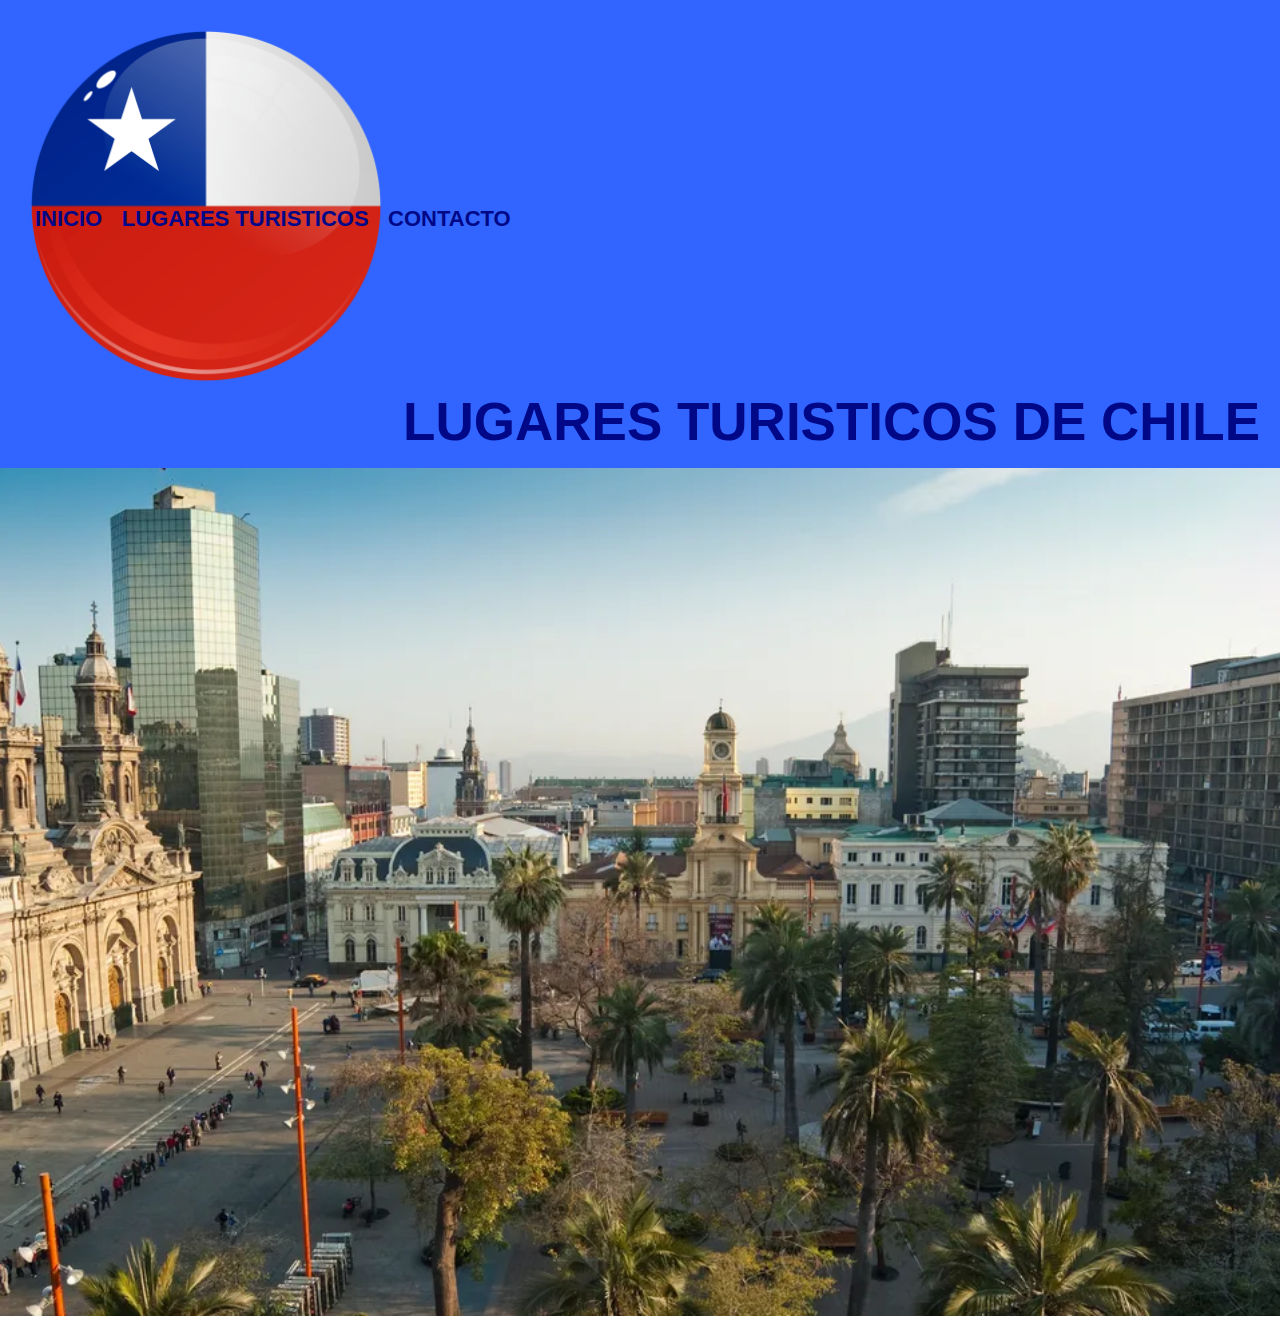
<file: Turismo-Wb-Chile/index.html>
<!DOCTYPE html>

<html lang="utf-8">
	<head>
		<meta charset="utf-8">
		<title> Inicio</title>
		<link rel="stylesheet" href="reset.css">
		<link rel="stylesheet" href="style.css">
	</head>
	<body>
		<header>
			<div class="caja">
				<h1><img class="a" src="imagenes/logo.png"></h1> 
				<h2 class="titu"> Lugares turisticos de chile</h2>
				<nav>

					<ul> 
						<li><a href="index.html">Inicio</a></li>
						<li><a href="lugares.html">Lugares turisticos</a></li>
						<li><a href="contacto.html">Contacto</a></li>
					</ul>
				</nav>
			</div>
		</header>
		<main>
			<img class = "turistico" src="imagenes/111.PNG">
		</main>
	</body>
</html>
</file>
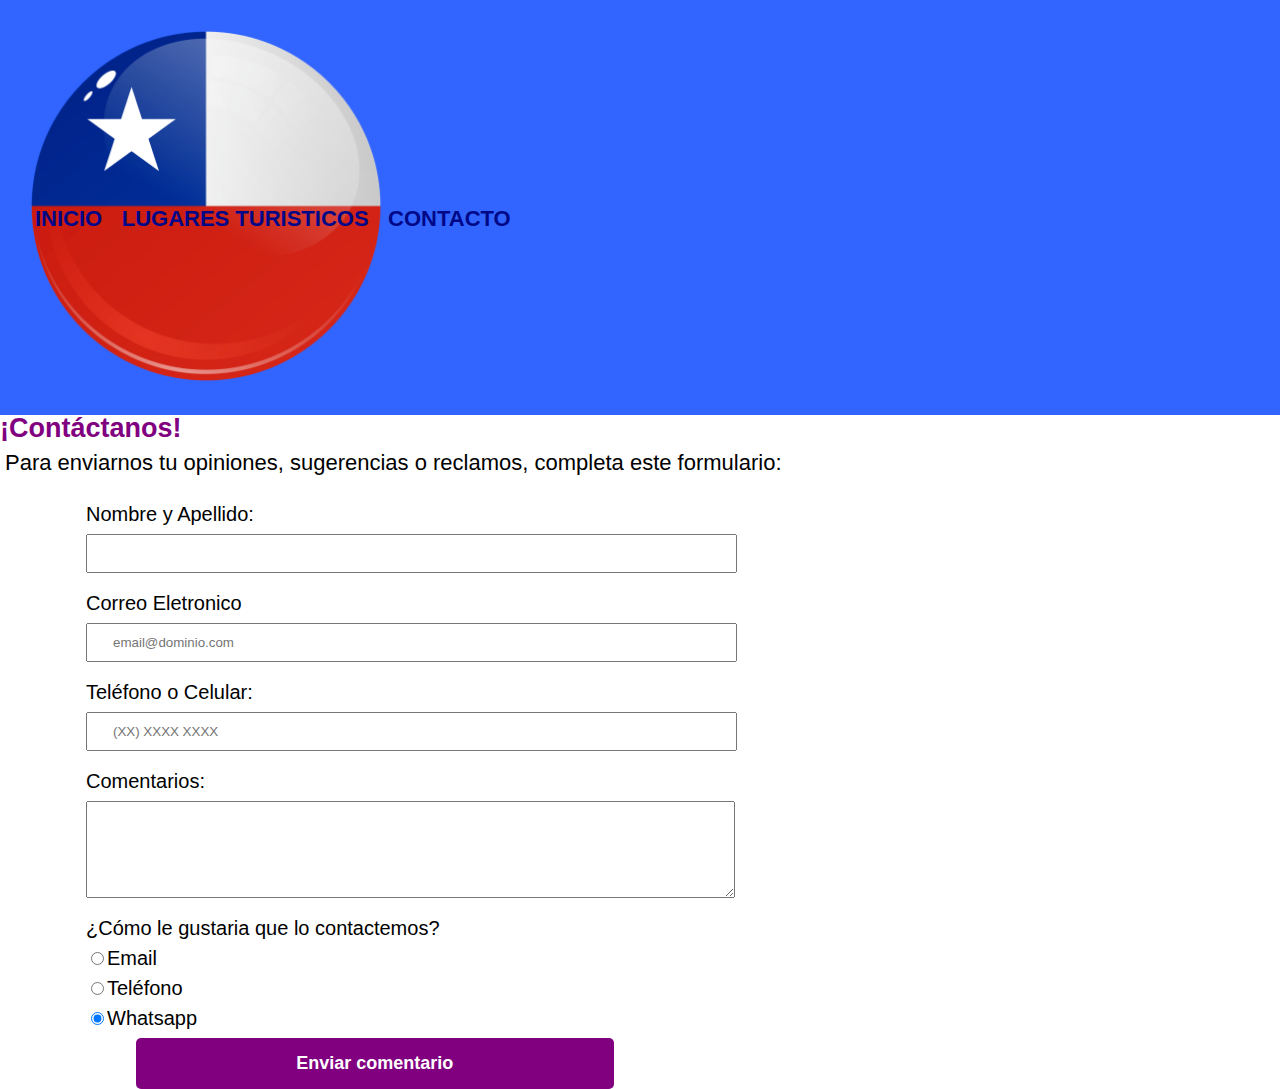
<file: Turismo-Wb-Chile/contacto.html>
<!DOCTYPE html>
<html lang="utf-8">
<head>
	<meta charset="utf-8">
	<title>Contacto</title>
	<link rel="stylesheet" href="reset.css">
	<link rel="stylesheet" href="style.css">
</head>
<body>
	<header>
		<div class="caja">
			<h1><img class="a"src="imagenes/logo.png"alt="logo de la bandera"></h1> 
			<nav>
				<ul> 
					<li><a href="index.html">Inicio</a></li>
					<li><a href="lugares.html">Lugares turisticos</a></li>
					<li><a href="contacto.html">Contacto</a></li>
				</ul>
			</nav>
		</div>
	</header>
<main>
	<h1>¡Contáctanos!</h1>
	<p>Para enviarnos tu opiniones, sugerencias o reclamos, completa este formulario:</p>
		<form action="enviar_comentario.php" method="post">
			<label for="nombre">Nombre y Apellido:</label>
			<input type="text" id="nombre" class="input-padron" required>

			<label for="correoelectronico">Correo Eletronico</label>
			<input type="email" id="correoelectronico" class="input-padron" required placeholder="email@dominio.com">

			<label for="telefono">Teléfono o Celular:</label>
			<input type="tel" id="telefono" class="input-padron" required placeholder="(XX) XXXX XXXX">

			<label for="comentario">Comentarios:</label>
			<textarea id="comentario" name="comentario" rows="5" cols="40" id="mensaje" class="input-padron" required></textarea>

			<fieldset>
				<legend>¿Cómo le gustaria que lo contactemos?</legend>

				<label for="radio-email"><input type="radio" name="contacto" value="email" id="radio-email">Email</label>
					
				<label for="radio-telefono"><input type="radio" name="contacto" value="telefono" id="radio-telefono">Teléfono</label>
					
				<label for="radio-whatsapp"><input type="radio" name="contacto" value="whatsapp" id="radio-whatsapp" checked>Whatsapp</label>
					
			</fieldset>

			<input type="submit" value="Enviar comentario" class="enviar">
		</form>
</body>
</html>
</file>
<file: Turismo-Wb-Chile/style.css>
body{
	font-family: 'Montserrat', sans-serif;
}
header {
	background-color: #3265ff;
	padding: 20px 0;
}
.caja{
	width: 1240px;
	position: relative;
	margin: 0 auto;
}
.titu{
	font-size: 53px;
	text-transform: uppercase;
	color: #000888;
	font-weight: bold;
	text-align: right;
}
.a1{
	width: 52%;
}
.a{
	width: 30%;
}
nav{
	position: absolute;
	top: 188px;
	right:58;
}
nav li{
	display: inline;
	margin: 0 0 0 15px;
}
nav a{
	text-transform: uppercase;
	color: #000888;
	font-weight: bold;
	font-size: 22px;
	text-decoration:none ;
}
nav a:hover{
	color: #0033CC ;
	text-decoration: underline;
}
main h1{
	font-size: 27px;
	color: purple;
	font-weight: bold;
	text-align: left;
}
main p{
	font-size: 22px;
	margin: 10px 0 30px 5px;
	
}
.entradas{
	width: 940px;
	margin: 0 auto;
	padding: 50px;
}
.entradas li{
	display: inline-block;
	text-align: center;
	width: 30%;
	vertical-align: top;
	margin: 0 1.5%;
	padding: 20px 18px;
	box-sizing: border-box;
	border: 2px solid #000000 ;
	border-radius: 10px;
}

.entradas li a{
	text-decoration: none; 
    color: inherit;
}
.blocke{       
	width: 95.5%;
	transition: 400ms;
	box-shadow: 10px 10px 45px 15px #000000;
}			
.entradas li:hover{
	border-color: #c78c19;
}
.entradas li:active{
	border-color: #088c19;
}
.entradas h2{
	font-size: 24px;
	font-weight: bold;
}
.entradas li:hover h2{
	font-size: 33px;
}
.producto-descripcion{
	font-size: 16px;
}
.producto-precio{
font-size: 19px;
font-weight: bold;
margin-top: 10px;
}
form{
	margin: 40px 0;
	margin: 0 0 0 86px;
}
form label, form legend{
display: block;
font-size: 20px;
margin: 0 0 10px;
}
.input-padron{
display: block;
margin: 0 0 20px;
padding: 10px 25px;
width: 50%;
}
.checkbox{
	margin: 20px 0;
}
.enviar{
	width: 40%;
	margin: 0 0 0 50px;
	padding: 15px 0;
	font-size: 18px;
	font-weight: bold;
	color: white;
	background: purple;
	border:none;
	border-radius: 5px;
	transition: 1s all;
	cursor:pointer;
}
.enviar:hover{
	background: darkblue;
	transform: scale(1.2) ;
}
.turistico{
	width: 100%;
}
.museo{
	padding: 3em 0;
	background: #FEFEFE;
}
.titulo-principal{
	text-align: center;
	font-size: 2em;
	margin: 0 0 1em;
	clear: left;
}
.museo p{
	margin: 0 0 1em; 
}
.museo strong{
	font-weight: bold;
}
.museo em{
	font-style: italic;
}
.bellasA{
	width: 540px;
	float: left;
	margin: 0 20px 20px 0;
}
.mapa{
	padding: 3em 0;
	background: linear-gradient(#FEFEFE, #559999);
}
.mapa p{
	margin: 0 0 2em;
	text-align: center;
}
.mapa-contenido{
	width: 940px;
	margin: 0 auto;
}
.teatro{
	padding: 3em 0;
	background: #FEFEFE;
}
.teatro p{
	margin: 0 0 1em; 
}
.teatro strong{
	font-weight: bold;
}
.teatro em{
	font-style: italic;
}
.teatromunicipal{
	width: 540px;
	float: left;
	margin: 0 20px 20px 0;
}
.iglesia{
	padding: 3em 0;
	background: #FEFEFE;
}
.iglesia p{
	margin: 0 0 1em; 
}
.iglesia strong{
	font-weight: bold;
}
.iglesia em{
	font-style: italic;
}
.iglesiaSF{
	width: 540px;
	float: left;
	margin: 0 20px 20px 0;
}
.cerrosantalucia{
	padding: 3em 0;
	background: #FEFEFE;
}
.cerrosantalucia p{
	margin: 0 0 1em; 
}
.cerrosantalucia strong{
	font-weight: bold;
}
.cerrosantalucia em{
	font-style: italic;
}
.cerroNacional{
	width: 540px;
	float: left;
	margin: 0 20px 20px 0;
}
.zoologico{
	padding: 3em 0;
	background: #FEFEFE;
}
.zoologico p{
	margin: 0 0 1em; 
}
.zoologico strong{
	font-weight: bold;
}
.zoologico em{
	font-style: italic;
}
.zoologicoN{
	width: 540px;
	float: left;
	margin: 0 20px 20px 0;
}
.visita{
	padding: 3em 0;
	background: #559999;
}
.contenido-entrada{
	width: 640px;
	margin: 0 auto;
}
.lista-entrada{
	width: 40%;
	display: inline-block;
	vertical-align: top;
}
.items{
	line-height: 1.5;
}
.items:before{
	content: "★";
}
.items:first-child{
	font-weight: bold;
}
.imagen-visita{
	width: 52.5%;
	transition: 400ms;
	box-shadow: 10px 10px 30px 15px #000000;
}
.imagen-diferenciales:hover{
	opacity: 0.3;
}
</file>
